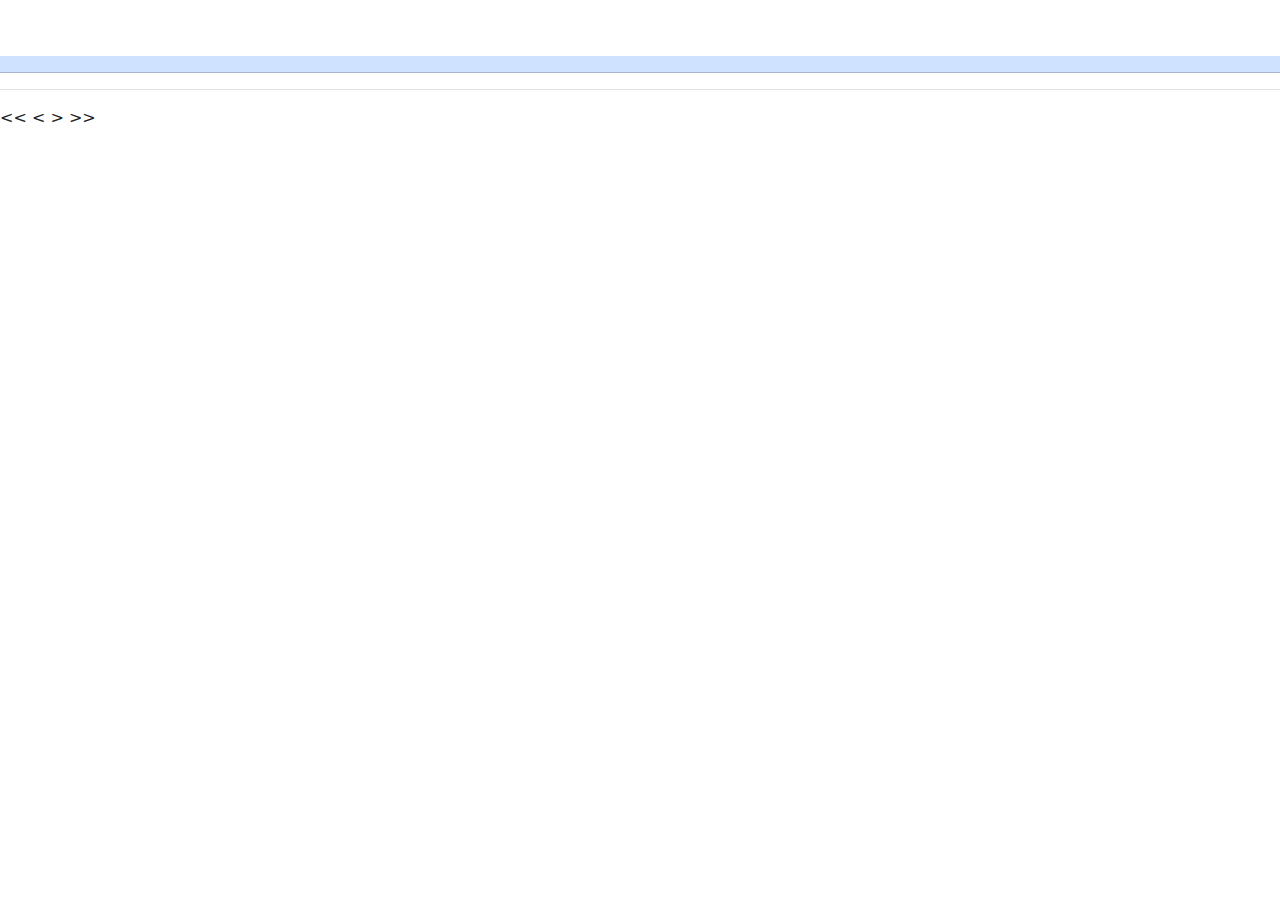
<file: studyBoard/src/main/resources/templates/boards/boards.html>
<!DOCTYPE html>
<html xmlns:th="http://www.thymeleaf.org"
      xmlns:sec="http://www.thymeleaf.org/extras/spring-security">
<!-- https://velog.io/@code12/Spring-Security-Spring-Boot%EB%A5%BC-%EC%9D%B4%EC%9A%A9%ED%95%9C-Thymeleaf-%EC%97%B0%EA%B2%B0 -->
<head>
    <meta charset="UTF-8">
    <title>Board</title>
    <link rel="stylesheet" th:href="@{/css/board.css}"/>
    <!--    springboot-->
    <link href="https://cdn.jsdelivr.net/npm/bootstrap@5.3.3/dist/css/bootstrap.min.css" rel="stylesheet"
          integrity="sha384-QWTKZyjpPEjISv5WaRU9OFeRpok6YctnYmDr5pNlyT2bRjXh0JMhjY6hW+ALEwIH" crossorigin="anonymous">
    <script src="https://cdn.jsdelivr.net/npm/bootstrap@5.3.3/dist/js/bootstrap.bundle.min.js"
            integrity="sha384-YvpcrYf0tY3lHB60NNkmXc5s9fDVZLESaAA55NDzOxhy9GkcIdslK1eN7N6jIeHz"
            crossorigin="anonymous"></script>
    <!--    jquery -->
    <script src="https://cdn.jsdelivr.net/npm/jquery@3.7.1/dist/jquery.min.js"></script>
    <script src="http://code.jquery.com/jquery-1.8.0.min.js"></script>
    <!--    외부 javascript 경로 파일 지정-->
    <script type="text/javascript" th:src="@{/js/logOut.js}"></script>
</head>
<body>
<!--<th:block th:replace="header :: header"></th:block>-->
<div class="boards flex-container">
    <th:block th:replace="header :: header"/>
    <div class="flex-container">
        <div>
            <h1 class="board-title flex-item" th:text="board" th:onclick="|location.href='@{/boards(page=1)}'|"/>
            <!--th:text에 띄어쓰기가 포함되어 있다면 작동x-->
            <button sec:authorize="isAuthenticated()" class="board-btn btn"
                    th:onclick="|location.href='@{/boards/new}'|"
                    th:text="write"/>
<!--            <button class="board-btn btn flex-item" th:onclick="|location.href='@{/boards/write}'|" th:text="write"/>-->
        </div>
        <table class="table table-hover">
            <thead>
            <tr class="table table-primary">
                <th th:text="제목"></th>
                <th th:text="작성자"></th>
                <th th:text="작성시간"></th>
            </tr>
            </thead>
            <tbody>
            <!--https://lifere.tistory.com/entry/Thymeleaf-list-%EB%B0%98%EB%B3%B5-%EC%B6%9C%EB%A0%A5%ED%95%98%EA%B8%B0 참고-->
            <th:block th:each="b : ${boardPages}">
                <!--                <tr>-->
                <tr th:object="${b}" th:onclick="|location.href='@{/boards/{id}(id=*{id})}'|">
                    <!--                    <td th:href="@{/boards/showOne/{id}(id=${b.id})}" th:text="${b.title}"></td>-->
                    <td th:text="${b.title}"/>
                    <td th:text="${b.nickname}"/>
                    <!--date 타입 formate 할때는 dates.format, String 타입은 temporals.format 참고: https://ssd0908.tistory.com/entry/thymeleaf-%ED%83%80%EC%9E%84%EB%A6%AC%ED%94%84-%EB%82%A0%EC%A7%9C-date-format-%EB%B3%80%ED%99%98-->
                    <td th:text="${#dates.format(b.entryDate, 'yyMMdd HH:mm:ss')}"></td>
                </tr>
            </th:block>
            </tbody>
        </table>

        <div class="paging">
            <!--페이징, https://hstory0208.tistory.com/entry/Spring-%EC%8A%A4%ED%94%84%EB%A7%81-%ED%8E%98%EC%9D%B4%EC%A7%95Paging-%EA%B8%B0%EB%8A%A5-%EA%B5%AC%ED%98%84-%EB%B0%A9%EB%B2%95-Thymeleaf-JPA 참고-->
            <a th:href="@{/boards(page=1)}"> <<</a>
            <!--이전 링크 활성화 비활성화-->
            <a th:href="${boardPages.first} ? '/' : @{/boards(page=${boardPages.number})}"> < </a>
            <!--페이지 번호 링크 (현재 페이지는 숫자만) for(int page=startPage; page<= endPage;page++)-->
            <span th:each="page: ${#numbers.sequence(startPage, endPage)}">
        <!--현재 페이지는 링크 없이 숫자만-->
        <span th:if="${page == boardPages.number + 1}" th:text="${page}"></span>
                <!--현재 페이지 링크 x, 다른 페이지 번호에는 링크를 보여준다-->
        <span th:unless="${page == boardPages.number + 1}">
            <a th:href="@{/boards(page=${page})}" th:text="${page}"></a>
        </span>
        </span>
            <!--다음 링크 활성화 비활성화-->
            <a th:href="${boardPages.last} ? '/' : @{/boards(page=${boardPages.number+2})}"> > </a>
            <!--마지막 페이지로 이동-->
            <a th:href="@{/boards(page=${boardPages.totalPages})}"> >></a>
        </div>
    </div>
</div>
<script th:inline="javascript">
    // function writeBoard() {
    //
    // }

    // function logOut() {
    //     Swal.fire({
    //         title: '로그아웃 하시겠습니까?',
    //         showCancelButton: true,
    //         confirmButtonText: 'logOut',
    //         cancelButtonText: '취소',
    //         icon:'warning'
    //     }).then((result) => {
    //         if (result.isConfirmed) {
    //             Swal.fire({
    //                 title: '로그아웃 성공'
    //             }).then((result) => {
    //                 location.href='/users/logOut'
    //             })
    //         }
    //     });
    // }

    async function logOut() {
        Swal.fire({
            title: '로그아웃 하시겠습니까?',
            showCancelButton: true,
            confirmButtonText: 'logOut',
            cancelButtonText: '취소',
            icon: 'warning'
        }).then((result) => {
            location.href = '/users/logOut'
        });
    }
</script>

</body>
</html>
</file>
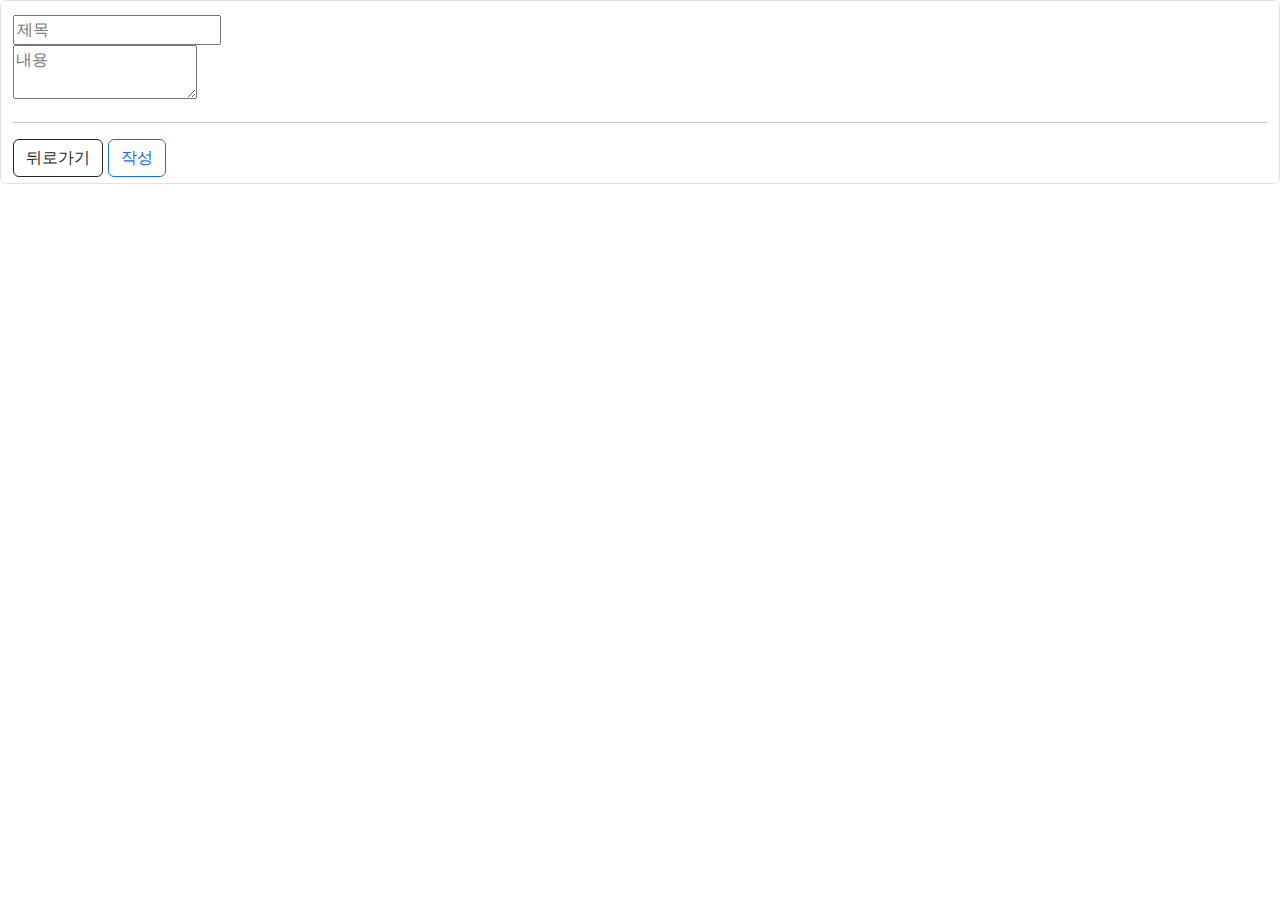
<file: studyBoard/src/main/resources/templates/boards/new.html>
<!DOCTYPE html>
<html lang="en">
<html xmlns:th="http://www.thymeleaf.org"
      xmlns:sec="http://www.thymeleaf.org/extras/spring-security">
<head>
    <meta charset="UTF-8">
    <title>Board Write</title>
    <link rel="stylesheet" th:href="@{/css/board.css}"/>
    <link href="https://cdn.jsdelivr.net/npm/bootstrap@5.3.3/dist/css/bootstrap.min.css" rel="stylesheet"
          integrity="sha384-QWTKZyjpPEjISv5WaRU9OFeRpok6YctnYmDr5pNlyT2bRjXh0JMhjY6hW+ALEwIH" crossorigin="anonymous">
    <script src="https://cdn.jsdelivr.net/npm/bootstrap@5.3.3/dist/js/bootstrap.bundle.min.js"
            integrity="sha384-YvpcrYf0tY3lHB60NNkmXc5s9fDVZLESaAA55NDzOxhy9GkcIdslK1eN7N6jIeHz"
            crossorigin="anonymous"></script>
</head>
<body class="board-body">
<th:block th:replace="header :: header"/>
<div class="board-container flex-container">
    <form action="/boards/new" method="post" class="writeBoard form-control">
        <div class="board-title">
            <h1 th:text="Write"></h1>
        </div>
        <div class="board-content">
            <div class="board-item">
                <label for="title">
<!--                    th:name 안하면 파라미터 전달 x-->
                    <input id="title" th:name="title" placeholder="제목" class="board-input">
                </label>
            </div>

            <div class="board-item">
                <label for="content">
                    <textarea id="content" th:name="content" placeholder="내용" class="board-input-textArea"></textarea>
                </label>
            </div>
        </div>
        <hr/>
        <div class="board-btn">
            <button type="button" class="btn btn-outline-dark" th:onclick="'history.back()'">뒤로가기</button>
            <button type="submit" class="btn btn-outline-primary">작성</button>
        </div>
    </form>
</div>
</body>
</html>
</file>
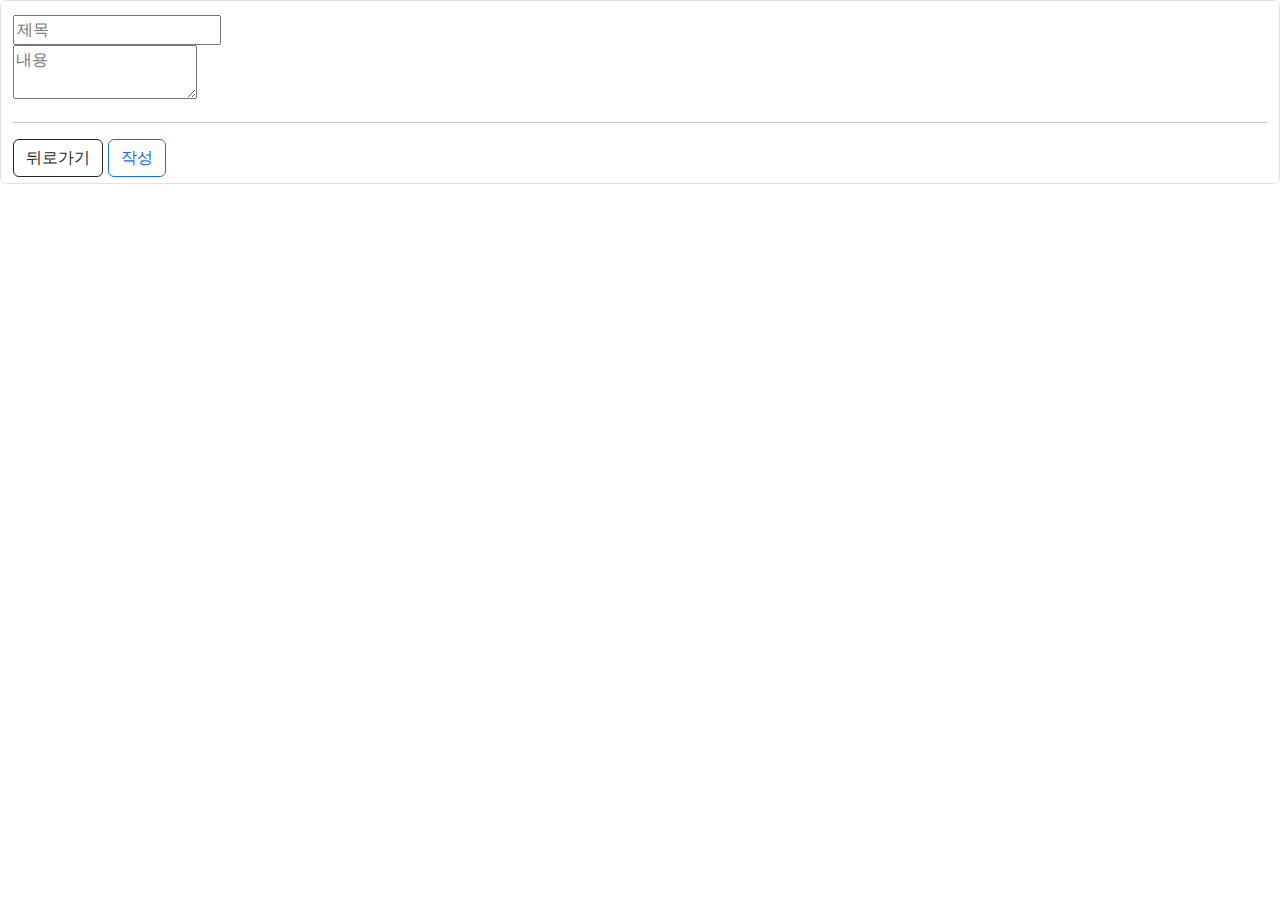
<file: studyBoard/src/main/resources/templates/boards/write.html>
<!DOCTYPE html>
<html lang="en">
<head>
    <meta charset="UTF-8">
    <title>Board Write</title>
    <link rel="stylesheet" th:href="@{/css/board.css}"/>
    <link href="https://cdn.jsdelivr.net/npm/bootstrap@5.3.3/dist/css/bootstrap.min.css" rel="stylesheet"
          integrity="sha384-QWTKZyjpPEjISv5WaRU9OFeRpok6YctnYmDr5pNlyT2bRjXh0JMhjY6hW+ALEwIH" crossorigin="anonymous">
    <script src="https://cdn.jsdelivr.net/npm/bootstrap@5.3.3/dist/js/bootstrap.bundle.min.js"
            integrity="sha384-YvpcrYf0tY3lHB60NNkmXc5s9fDVZLESaAA55NDzOxhy9GkcIdslK1eN7N6jIeHz"
            crossorigin="anonymous"></script>
</head>
<body class="board-body">
<div class="board-container flex-container">
    <form action="/boards/write" method="post" class="writeBoard form-control">
        <div class="board-title">
            <h1 th:text="Write"></h1>
        </div>
        <div class="board-content">
            <div class="board-item">
                <label for="title">
                    <input id="title" name="title" placeholder="제목" class="board-input">
                </label>
            </div>

            <div class="board-item">
                <label for="content">
                    <textarea id="content" name="content" placeholder="내용" class="board-input-textArea"></textarea>
                </label>
            </div>
        </div>
        <hr/>
        <div class="board-btn">
            <button type="button" class="btn btn-outline-dark" th:onclick="'history.back()'">뒤로가기</button>
            <button type="submit" class="btn btn-outline-primary">작성</button>
        </div>
    </form>
</div>
</body>
</html>
</file>
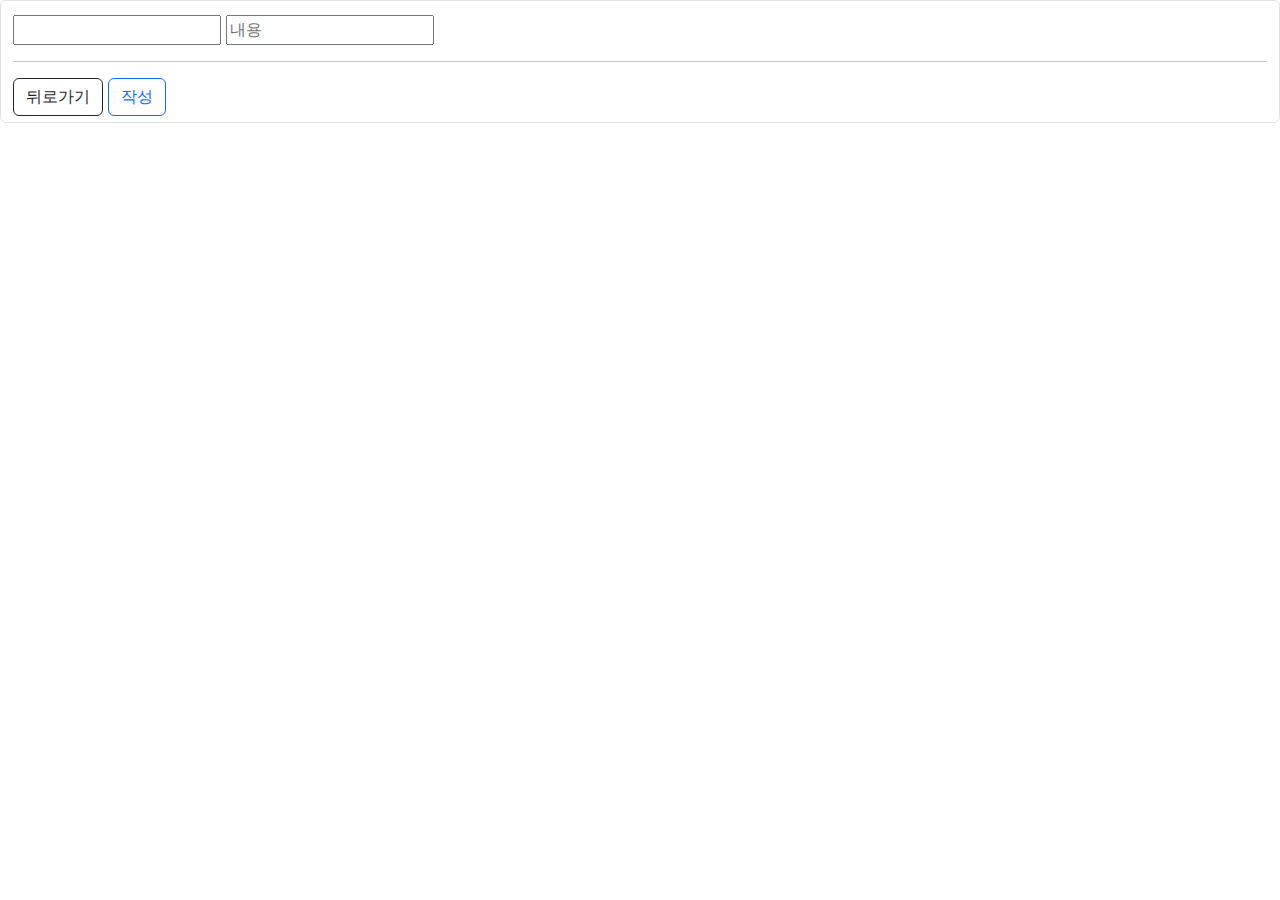
<file: studyBoard/src/main/resources/templates/replys/write.html>
<!DOCTYPE html>
<html lang="en">
<html xmlns:th="http://www.thymeleaf.org"
      xmlns:sec="http://www.thymeleaf.org/extras/spring-security">
<head>
    <meta charset="UTF-8">
    <title>Reply Write</title>
    <link rel="stylesheet" th:href="@{/css/reply.css}"/>
    <link href="https://cdn.jsdelivr.net/npm/bootstrap@5.3.3/dist/css/bootstrap.min.css" rel="stylesheet"
          integrity="sha384-QWTKZyjpPEjISv5WaRU9OFeRpok6YctnYmDr5pNlyT2bRjXh0JMhjY6hW+ALEwIH" crossorigin="anonymous">
    <script src="https://cdn.jsdelivr.net/npm/bootstrap@5.3.3/dist/js/bootstrap.bundle.min.js"
            integrity="sha384-YvpcrYf0tY3lHB60NNkmXc5s9fDVZLESaAA55NDzOxhy9GkcIdslK1eN7N6jIeHz"
            crossorigin="anonymous"></script>
</head>
<body>
<div class="reply-container flex-container">
    <th:block th:replace="header :: header"/>
    <form action="/replys" method="post" class="writeBoard form-control">
        <div class="board-title">
            <h1 th:text="Reply"></h1>

        </div>
        <div class="board-content">
            <div class="board-item">
                <label for="boardId">
                    <input id="boardId" th:type="hidden" th:name="boardId" th:value="${boardId}"/>
                </label>
                <label for="content">
                    <input id="content" th:name="content" placeholder="내용" class="board-input"/>
                </label>
            </div>
        </div>
        <hr/>
        <div class="board-btn">
            <button type="button" class="btn btn-outline-dark" th:onclick="'history.back()'">뒤로가기</button>
            <button type="submit" class="btn btn-outline-primary">작성</button>
        </div>
    </form>
</div>
</body>
</html>
</file>
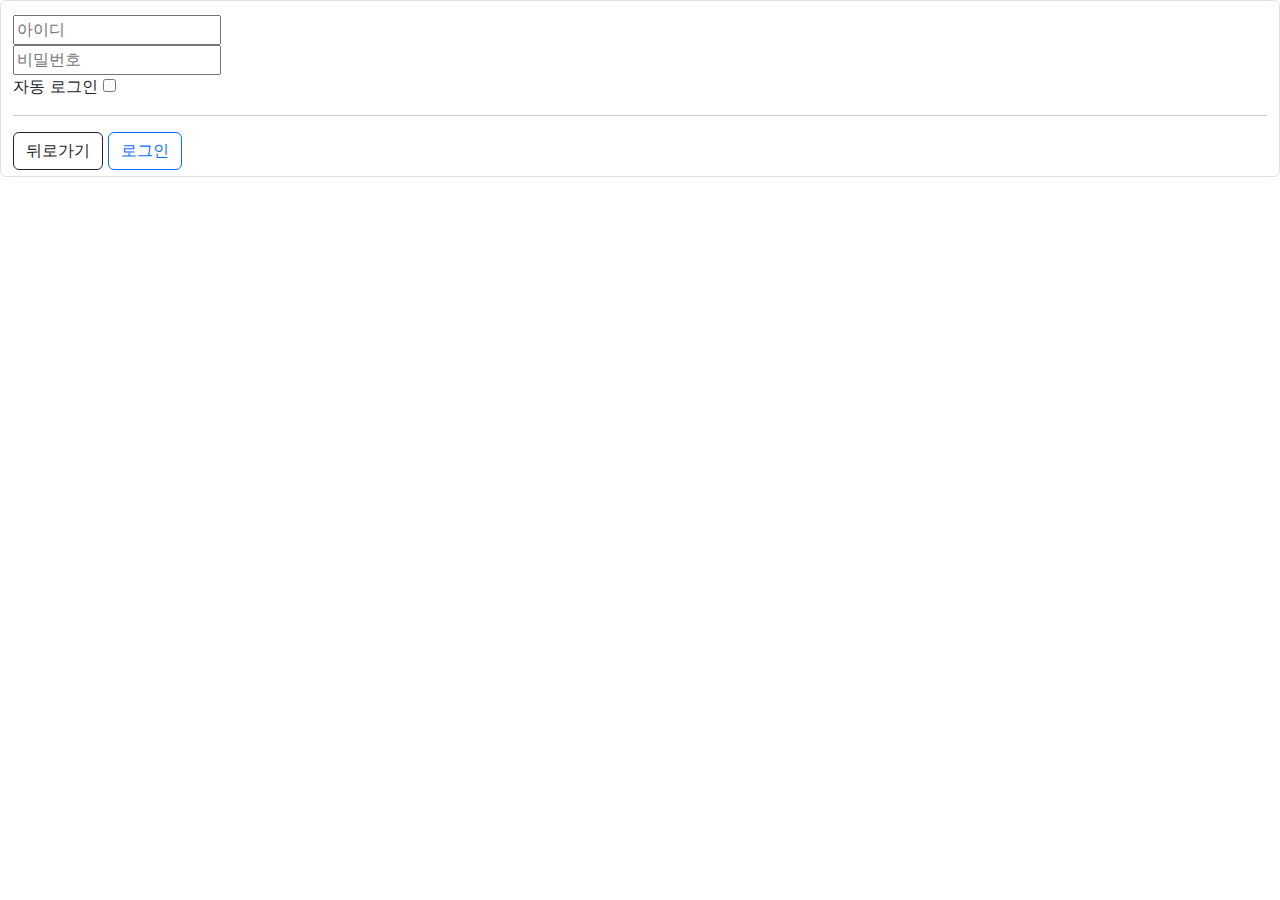
<file: studyBoard/src/main/resources/templates/users/signIn.html>
<!DOCTYPE html>
<html xmlns:th="http://www.thymeleaf.org">
<head>
    <meta charset="UTF-8">
    <title>LogIn</title>
    <link rel="stylesheet" th:href="@{/css/sign.css}"/>
    <link href="https://cdn.jsdelivr.net/npm/bootstrap@5.3.3/dist/css/bootstrap.min.css" rel="stylesheet"
          integrity="sha384-QWTKZyjpPEjISv5WaRU9OFeRpok6YctnYmDr5pNlyT2bRjXh0JMhjY6hW+ALEwIH" crossorigin="anonymous">
    <script src="https://cdn.jsdelivr.net/npm/bootstrap@5.3.3/dist/js/bootstrap.bundle.min.js"
            integrity="sha384-YvpcrYf0tY3lHB60NNkmXc5s9fDVZLESaAA55NDzOxhy9GkcIdslK1eN7N6jIeHz"
            crossorigin="anonymous"></script>
</head>
<body>
<div>
    <form action="/users/auth" method="post" class="signIn form-control">
        <!--_csrf Token : https://codevang.tistory.com/282-->
        <!--        <input type="hidden" name="${_csrf.parameterName}" value="${_csrf.token}" />-->
        <div class="sign-title">
            <h1 th:text="LogIn"></h1>
        </div>
        <div class="sign-content">
            <div class="signUp-item">
                <label for="username">
                    <input id="username" name="username" placeholder="아이디" class="sign-input">
                </label>
            </div>

            <div class="sign-item">
                <label for="password">
                    <input id="password" name="password" placeholder="비밀번호" class="sign-input">
                </label>
            </div>

            <div class="sign-item">
                <label for="rememberMe">자동 로그인
                    <input type="checkbox" id="rememberMe" name="rememberMe">
                </label>
            </div>
        </div>
        <hr/>
        <div class="sign-btn">
            <button type="button" class="btn btn-outline-dark" th:onclick="'history.back()'">뒤로가기</button>
            <button type="submit" class="btn btn-outline-primary">로그인</button>
        </div>
    </form>
    <div th:value="${loginError}" th:type="text" id="loginError" th:text="${loginError}"/>
</div>
</file>
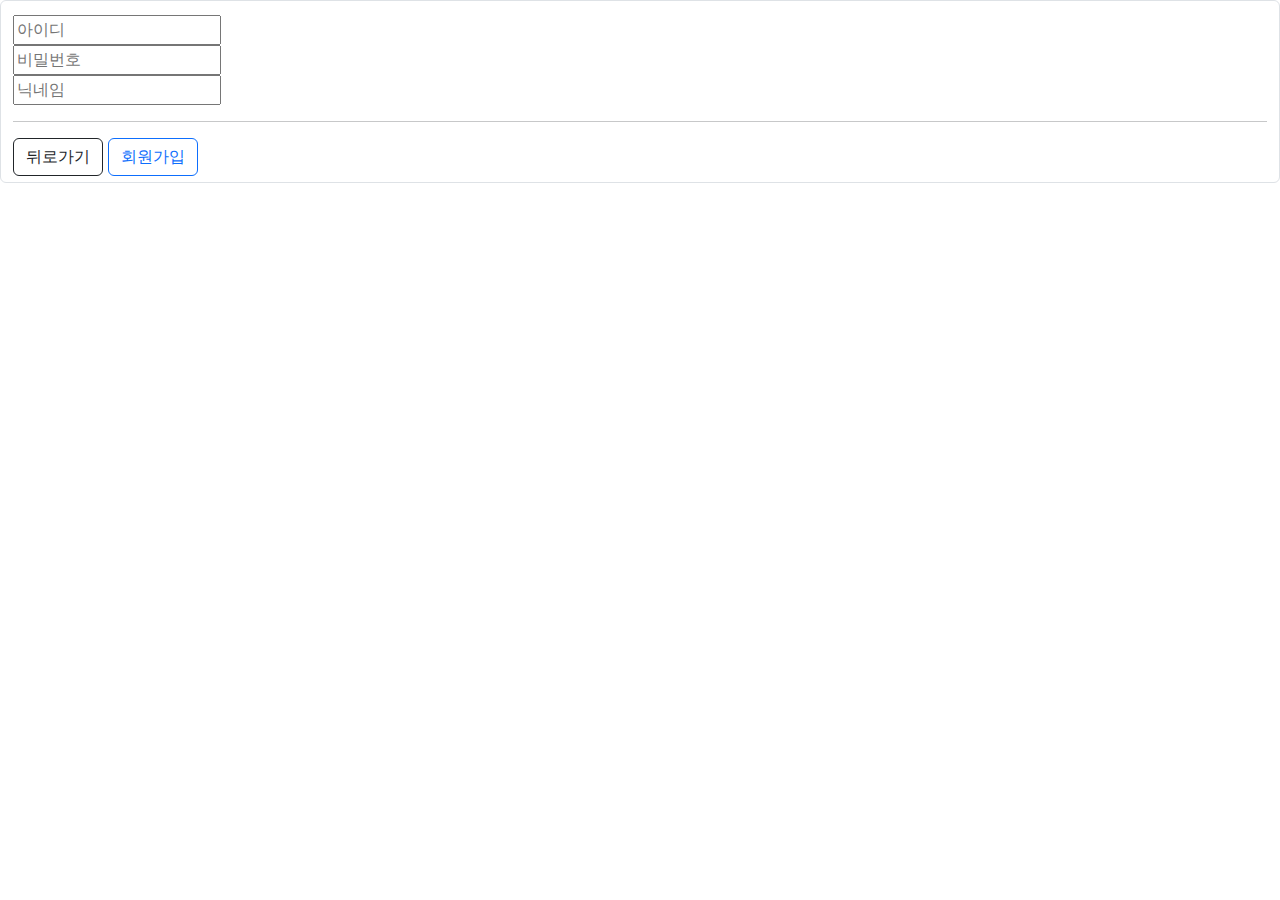
<file: studyBoard/src/main/resources/templates/users/signUp.html>
<!DOCTYPE html>
<html lang="en">
<head>
    <meta charset="UTF-8">
    <title>Sign-Up</title>
    <link rel="stylesheet" th:href="@{/css/sign.css}"/>
    <link href="https://cdn.jsdelivr.net/npm/bootstrap@5.3.3/dist/css/bootstrap.min.css" rel="stylesheet"
          integrity="sha384-QWTKZyjpPEjISv5WaRU9OFeRpok6YctnYmDr5pNlyT2bRjXh0JMhjY6hW+ALEwIH" crossorigin="anonymous">
    <script src="https://cdn.jsdelivr.net/npm/bootstrap@5.3.3/dist/js/bootstrap.bundle.min.js"
            integrity="sha384-YvpcrYf0tY3lHB60NNkmXc5s9fDVZLESaAA55NDzOxhy9GkcIdslK1eN7N6jIeHz"
            crossorigin="anonymous"></script>
</head>
<body>
<div>
    <form action="/users" method="post" class="signUp form-control">
        <!--_csrf Token : https://codevang.tistory.com/282-->
        <!--        <input type="hidden" name="${_csrf.parameterName}" value="${_csrf.token}"/>-->
        <div class="sign-title">
            <h1 th:text="Sign-Up"></h1>
        </div>
        <div class="sign-content">
            <div class="sign-item">
                <label for="username">
                    <input id="username" name="username" placeholder="아이디" class="sign-input">
                </label>
            </div>

            <div class="sign-item">
                <label for="password">
                    <input id="password" name="password" placeholder="비밀번호" class="sign-input">
                </label>
            </div>

            <div class="sign-item">
                <label for="nickname">
                    <input id="nickname" name="nickname" placeholder="닉네임" class="sign-input">
                </label>
            </div>
        </div>
        <hr/>
        <div class="sing-btn">
            <button type="button" class="btn btn-outline-dark" th:onclick="'history.back()'">뒤로가기</button>
            <button type="submit" class="btn btn-outline-primary">회원가입</button>
        </div>
    </form>
</div>
</body>
</html>
</file>
